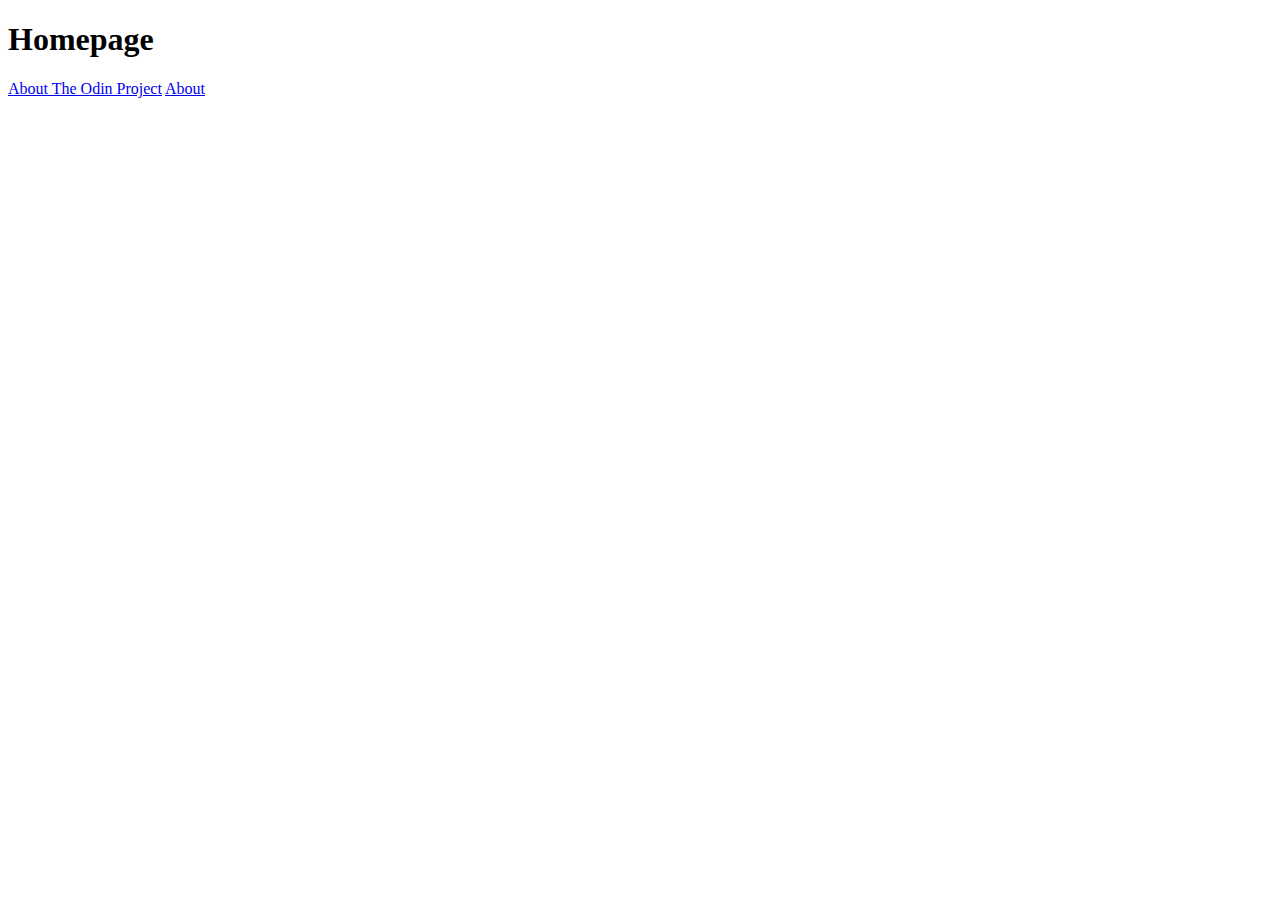
<file: Introduction to HTML/html-boilerplate/index.html>
<!DOCTYPE html>
<html lang="en">
  <head>
    <meta charset="UTC-8" />
    <title>Links and Images</title>
  </head>
  <body>
    <h1>Homepage</h1>
    <a
      href="https://www.theodinproject.com/about"
      target="_blank"
      rel="noreferrer"
      >About The Odin Project</a
    >
    <a href="pages/about.html">About</a>
  </body>
</html>
</file>
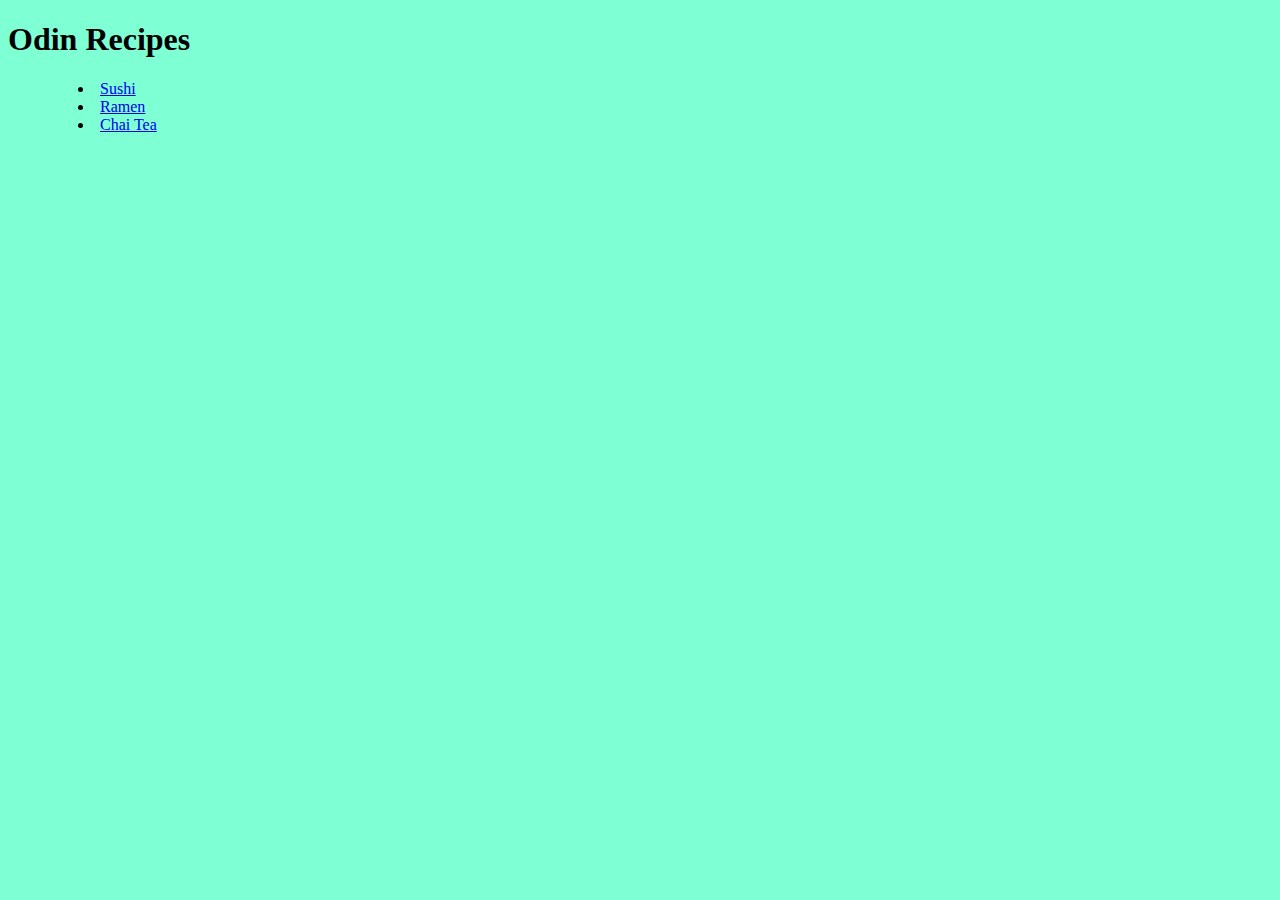
<file: Introduction to HTML/recipe-website/index.html>
<!DOCTYPE html>
<html lang="en">
  <head>
    <meta charset="UTC-8" />
    <link rel="stylesheet" href="styles.css">
    <title>My Favorite Recipes</title>
  </head>
  <body>
    <h1 class="title">Odin Recipes</h1>
    <ul>
      <li><a href="recipes/sushi.html">Sushi</a></li>
      <li><a href="recipes/ramen.html">Ramen</a></li>
      <li><a href="recipes/ginger-chai.html">Chai Tea</a></li>
    </ul>
  </body>
</html>
</file>
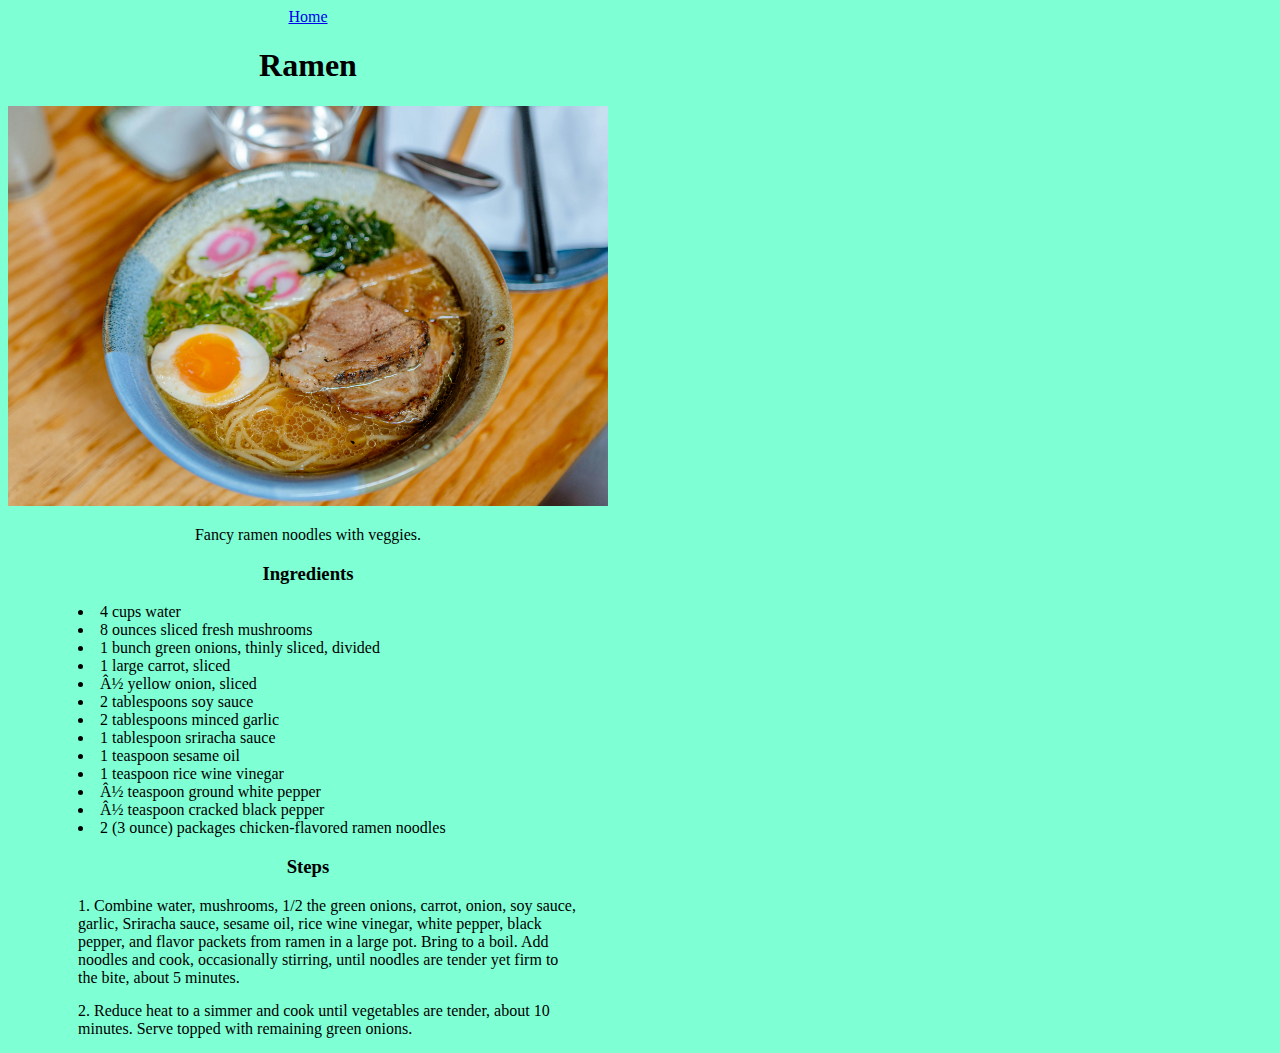
<file: Introduction to HTML/recipe-website/recipes/ramen.html>
<!DOCTYPE html>
<html lang="en">
  <head>
    <meta charset="UTC-8" />
    <link rel="stylesheet" href="../styles.css">
    <title>Ramen</title>
  </head>
  <body class="recipe">
    <a href="../index.html">Home</a>
    <h1 class="title">Ramen</h1>
    <img
      src="../images/pexels-photo-12984979.jpeg"
      alt="A hot bowl of delicious ramen"
    />
    <p>Fancy ramen noodles with veggies.</p>
    <h3>Ingredients</h3>
    <ul>
      <li>4 cups water</li>
      <li>8 ounces sliced fresh mushrooms</li>
      <li>1 bunch green onions, thinly sliced, divided</li>
      <li>1 large carrot, sliced</li>
      <li>½ yellow onion, sliced</li>
      <li>2 tablespoons soy sauce</li>
      <li>2 tablespoons minced garlic</li>
      <li>1 tablespoon sriracha sauce</li>
      <li>1 teaspoon sesame oil</li>
      <li>1 teaspoon rice wine vinegar</li>
      <li>½ teaspoon ground white pepper</li>
      <li>½ teaspoon cracked black pepper</li>
      <li>2 (3 ounce) packages chicken-flavored ramen noodles</li>
    </ul>
    <h3>Steps</h3>
    <ol>
      <li>
        Combine water, mushrooms, 1/2 the green onions, carrot, onion, soy
        sauce, garlic, Sriracha sauce, sesame oil, rice wine vinegar, white
        pepper, black pepper, and flavor packets from ramen in a large pot.
        Bring to a boil. Add noodles and cook, occasionally stirring, until
        noodles are tender yet firm to the bite, about 5 minutes.
      </li>
      <li>
        Reduce heat to a simmer and cook until vegetables are tender, about 10
        minutes. Serve topped with remaining green onions.
      </li>
    </ol>
  </body>
</html>
</file>
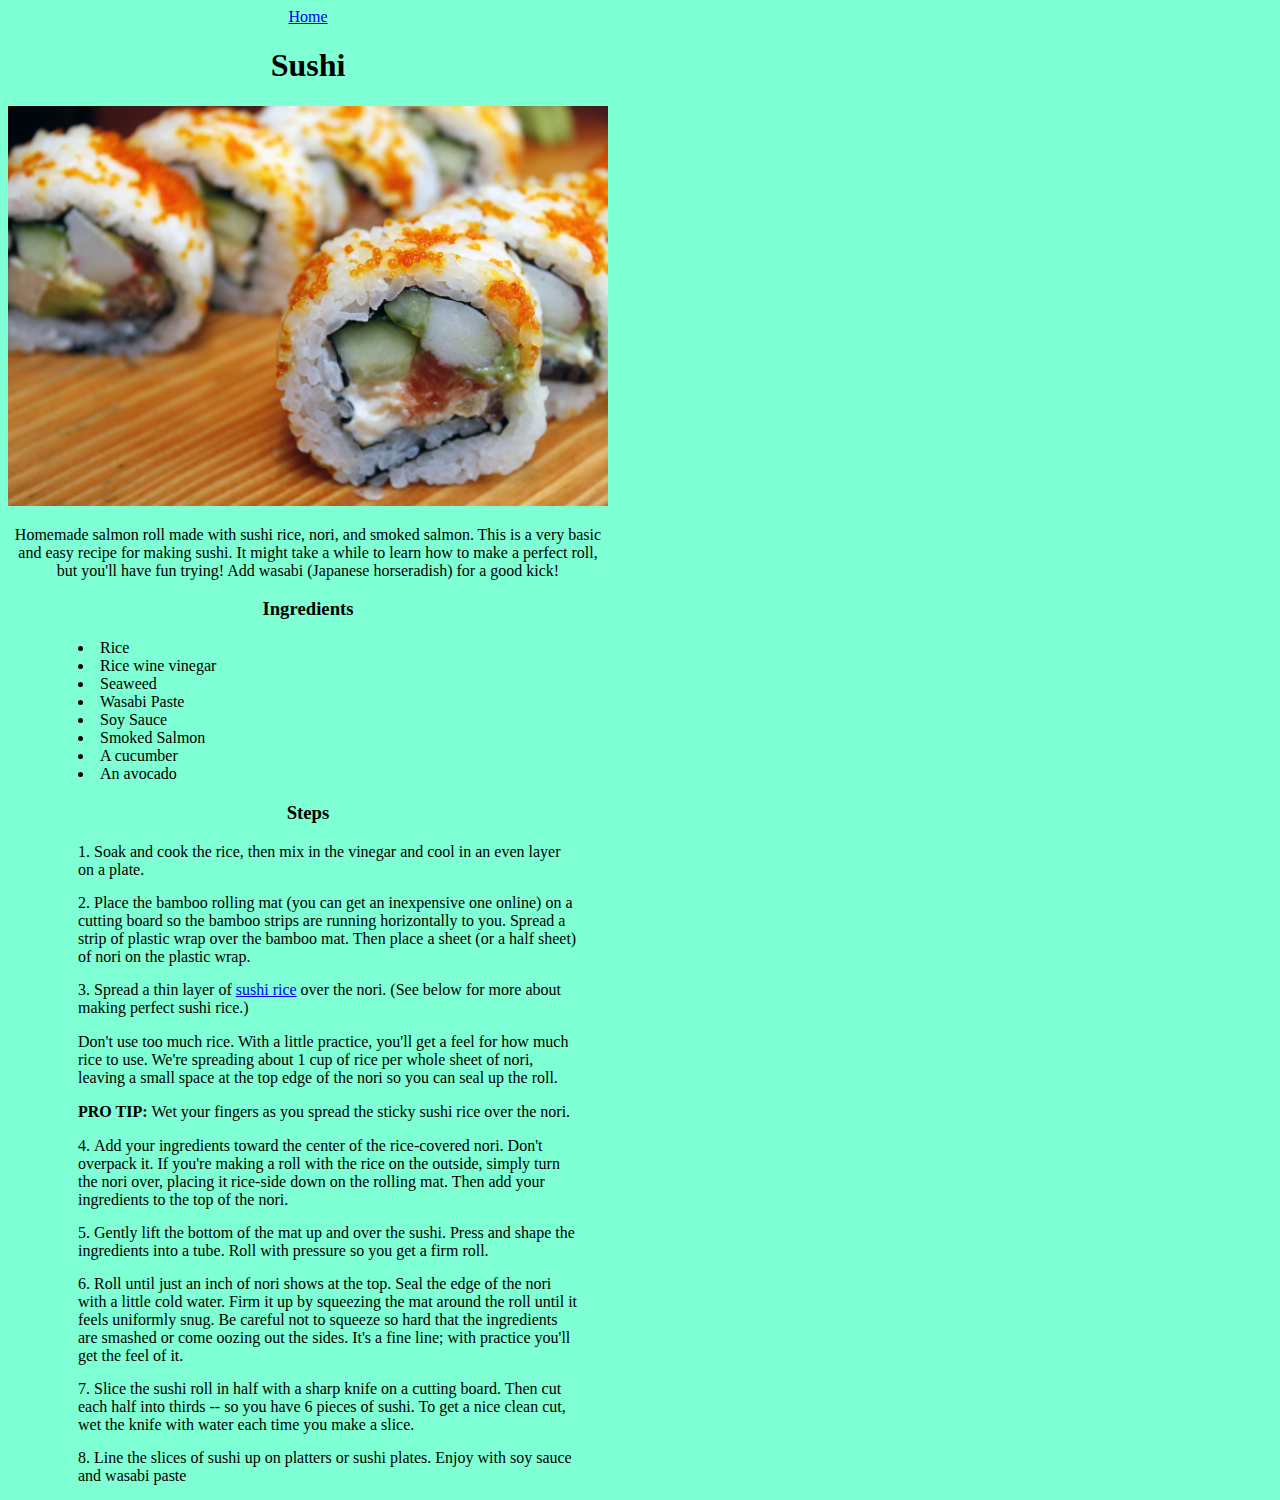
<file: Introduction to HTML/recipe-website/recipes/sushi.html>
<!DOCTYPE html>
<html lang="en">
  <head>
    <meta charset="UTC-8" />
    <link rel="stylesheet" href="../styles.css">
    <title>Sushi</title>
  </head>
  <body class="recipe">
    <a href="../index.html">Home</a>
    <h1 class="title">Sushi</h1>
    <img src="../images/sushi-373587_1280.jpg" alt="Some smoked salmon sushi">
    <p>
      Homemade salmon roll made with sushi rice, nori, and smoked salmon. This
      is a very basic and easy recipe for making sushi. It might take a while to
      learn how to make a perfect roll, but you'll have fun trying! Add wasabi
      (Japanese horseradish) for a good kick!
    </p>
    <h3>Ingredients</h3>
    <ul>
      <li>Rice</li>
      <li>Rice wine vinegar</li>
      <li>Seaweed</li>
      <li>Wasabi Paste</li>
      <li>Soy Sauce</li>
      <li>Smoked Salmon</li>
      <li>A cucumber</li>
      <li>An avocado</li>
    </ul>
    <h3>Steps</h3>
    <ol>
      <li>
        Soak and cook the rice, then mix in the vinegar and cool in an even
        layer on a plate.
      </li>
      <li>
        Place the bamboo rolling mat (you can get an inexpensive one online) on
        a cutting board so the bamboo strips are running horizontally to you.
        Spread a strip of plastic wrap over the bamboo mat. Then place a sheet
        (or a half sheet) of nori on the plastic wrap.
      </li>
      <li>
        <p style="display: inline;">
          Spread a thin layer of
          <a
            href="https://www.allrecipes.com/recipe/99211/perfect-sushi-rice/"
            target="_blank"
            rel="noreferrer"
            >sushi rice</a
          >
          over the nori. (See below for more about making perfect sushi rice.)
        </p>

        <p>
          Don't use too much rice. With a little practice, you'll get a feel for
          how much rice to use. We're spreading about 1 cup of rice per whole
          sheet of nori, leaving a small space at the top edge of the nori so
          you can seal up the roll.
        </p>

        <p>
          <strong>PRO TIP: </strong>Wet your fingers as you spread the sticky
          sushi rice over the nori.
        </p>
      </li>
      <li>
        Add your ingredients toward the center of the rice-covered nori. Don't
        overpack it. If you're making a roll with the rice on the outside,
        simply turn the nori over, placing it rice-side down on the rolling mat.
        Then add your ingredients to the top of the nori.
      </li>
      <li>
        Gently lift the bottom of the mat up and over the sushi. Press and shape
        the ingredients into a tube. Roll with pressure so you get a firm roll.
      </li>
      <li>
        Roll until just an inch of nori shows at the top. Seal the edge of the
        nori with a little cold water. Firm it up by squeezing the mat around
        the roll until it feels uniformly snug. Be careful not to squeeze so
        hard that the ingredients are smashed or come oozing out the sides. It's
        a fine line; with practice you'll get the feel of it.
      </li>
      <li>
        Slice the sushi roll in half with a sharp knife on a cutting board. Then
        cut each half into thirds -- so you have 6 pieces of sushi. To get a
        nice clean cut, wet the knife with water each time you make a slice.
      </li>
      <li>
        Line the slices of sushi up on platters or sushi plates. Enjoy with soy
        sauce and wasabi paste
      </li>
    </ol>
  </body>
</html>
</file>
<file: Introduction to HTML/recipe-website/styles.css>
body {
    background-color: aquamarine;
    width: 600px;
}

* {
    font-family: "Brush Script MT", cursive;
}

h1.title {
    font-weight: bold;
}

.recipe {
    text-align: center;
}

ul, ol {
    text-align: left;
    list-style-position: inside;
    margin: 0 30px;
}

ol li {
    margin: 15px 0;
}

img {
    width: 600px;
    height: auto;
}
</file>
